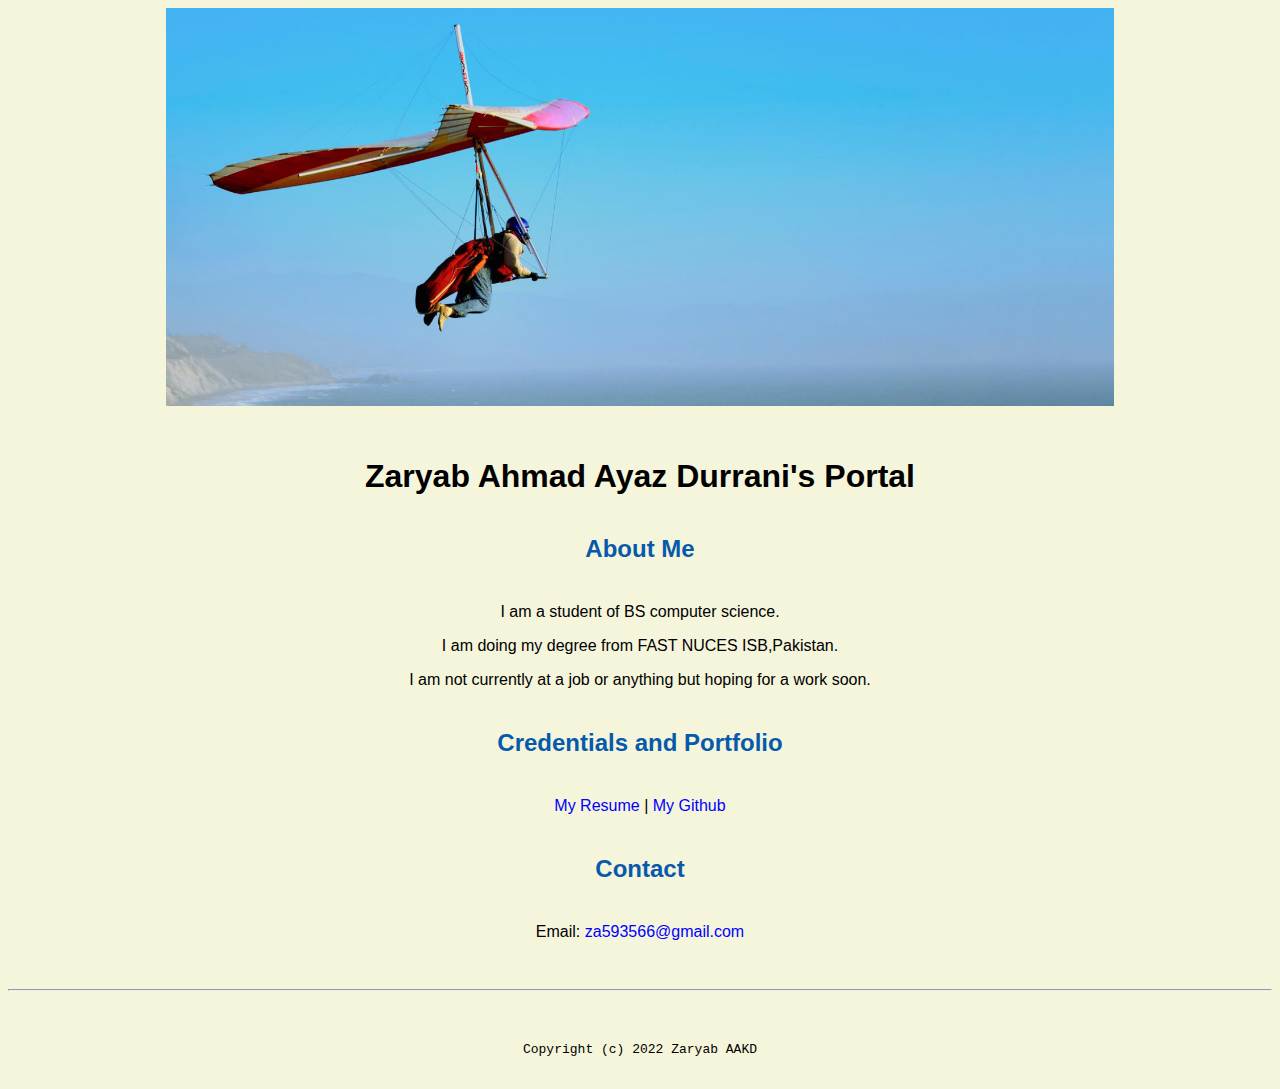
<file: index.html>
<!doctype html>

<!-- this is a comment for human! -->

<html lang="en">

  <header>
     <title>Zaryab Ahmad's Portal</title>
     <link rel="stylesheet" href="css/master.css">
     <link rel="FaviconIcon" href="favicon.ico" type="image/x-icon">
     <link rel="shortcut" href="favicon.ico" type="image/x-icon">
     <meta name="viewport" content="width=device-width, initial-scale=1, shrink-to-fit=no">
     <meta name="name" content="Zaryab Ahmad Ayaz durrani's Portal">
     <meta name="robots" content="noindex, nofollow">
  </header>

  <body>
    <img src="images/banner.jpg" width="75%" alt="banner">
    <h1>Zaryab Ahmad Ayaz Durrani's Portal</h1>
    <h2>About Me</h2>
    <p>I am a student of BS computer science.</p>
    <p>I am doing my degree from FAST NUCES ISB,Pakistan.</p>
    <P>I am not currently at a job or anything but hoping for a work soon.</p>
    <h2>Credentials and Portfolio</h2>

    <p><a href="resume.html">My Resume</a> | <a href="http://github.com/Zaryab-Droid">My Github</a></p>
    <h2>Contact</h2>

    <p>Email: <a href="mailto:za593566@gmail.com">za593566@gmail.com</a></p>
  </body>

  <footer>
<hr>
<code>Copyright (c) 2022 Zaryab AAKD</code>
  </footer>

</html>
</file>
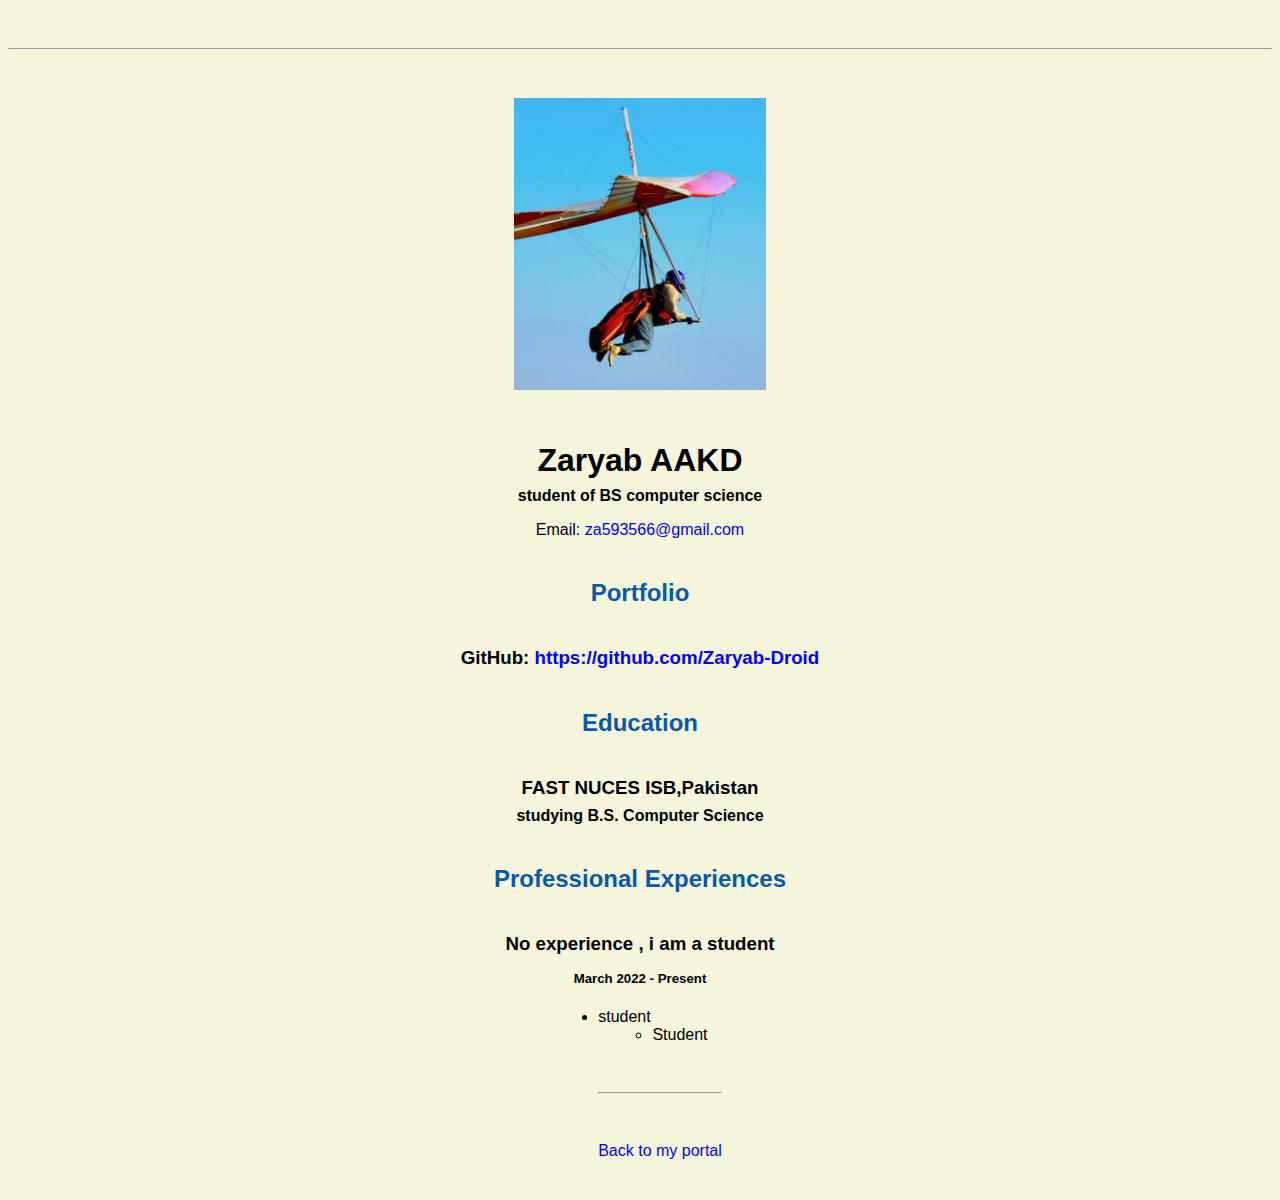
<file: resume.html>
<!doctype html>

<!-- this is a comment for human! -->

<html lang="en">

  <header>
    <title>Zaryab Ahmad Ayaz durrani's Resume</title>
    <link rel="stylesheet" href="css/master.css">
    <link rel="FaviconIcon" href="favicon.ico" type="image/x-icon">
    <link rel="shortcut" href="favicon.ico" type="image/x-icon">
    <meta name="viewport" content="width=device-width, initial-scale=1, shrink-to-fit=no">
    <meta name="name" content="Zaryab Ahmad Ayaz durrani's Portal">
    <meta name="robots" content="noindex, nofollow">
  </header>

  <body>
    <hr>

    <img src="images/headshot.jpg" alt="Harrison Kong's headshot" width="20%">

    <h1>Zaryab AAKD</h1>
    <h4>student of BS computer science</h4>

    <p>Email: <a href="mailto:za593566@gmail.com" target="_blank">za593566@gmail.com</a></p>
    <!-- don't post physical address, personal phone number or other personal information on the web! -->

    <h2>Portfolio</h2>
      <h3>GitHub: <a href="https://github.com/Zaryab-Droid" target="_blank">https://github.com/Zaryab-Droid</a></h3>

    <h2>Education</h2>

    <h3>FAST NUCES ISB,Pakistan</h3>
    <h4>studying B.S. Computer Science</h4>

    <h2>Professional Experiences</h2>

    <h3>No experience , i am a student</h3>
    <h4></h4>
    <h5>March 2022 - Present</h5>
      <ul>
        <li>student</li>



      <ul>
        <li>Student</li>

      </ul>
  </body>

  <footer>
  <hr>
  <p><a href="index.html">Back to my portal</a><p>
  </footer>

</html>
</file>
<file: css/master.css>
/* Cascading stylesheet for the website */

/* Text inside these asterisks and slashes are comments for human */

  a {
    color: blue;/* set the text color to blue here */
    text-decoration: none; /* This means we do not want hyperlinks to be underlined */
  }

  a:hover {
    color:red;/* set the text color to red here */
    text-decoration: none; /* This means we do not want hyperlinks to be underlined */
  }

  body {
    background-color: beige;
    color: black;/* set the background color here */
    font-family: Arial, Helvetica, sans-serif;
    text-align: center;/* set the text color to black here */
    /* set the font here */
    /* set the text alignment here */
   }

  footer {
    margin-top: 2rem;
    margin-bottom: 2rem;
  }

  h1 {
    margin-bottom: 0.5rem;
    margin-top: 3rem;
   }

  h2 {
  color: #075AAB;  /* set the text color of to #075AAB here */

    margin-bottom: 2.5rem;
    margin-top: 2.5rem;/* set both tbottom margin and top margin to 2.5rem here */
   }

  h3 {
    margin-bottom: 0;
    margin-top: 2rem;
  }

  h4 {
    margin-bottom: 1rem;
    margin-top: 0.5rem;
  }

  h5 {
    margin-top: 0.5rem;
  }

  hr {
    margin-bottom: 3rem;
    margin-top: 3rem;
  }

  /* this controls how the bullet points in the resume page looks */
  ul {
    display: table;
    margin: 0 auto;
    text-align: left;
  }
</file>
